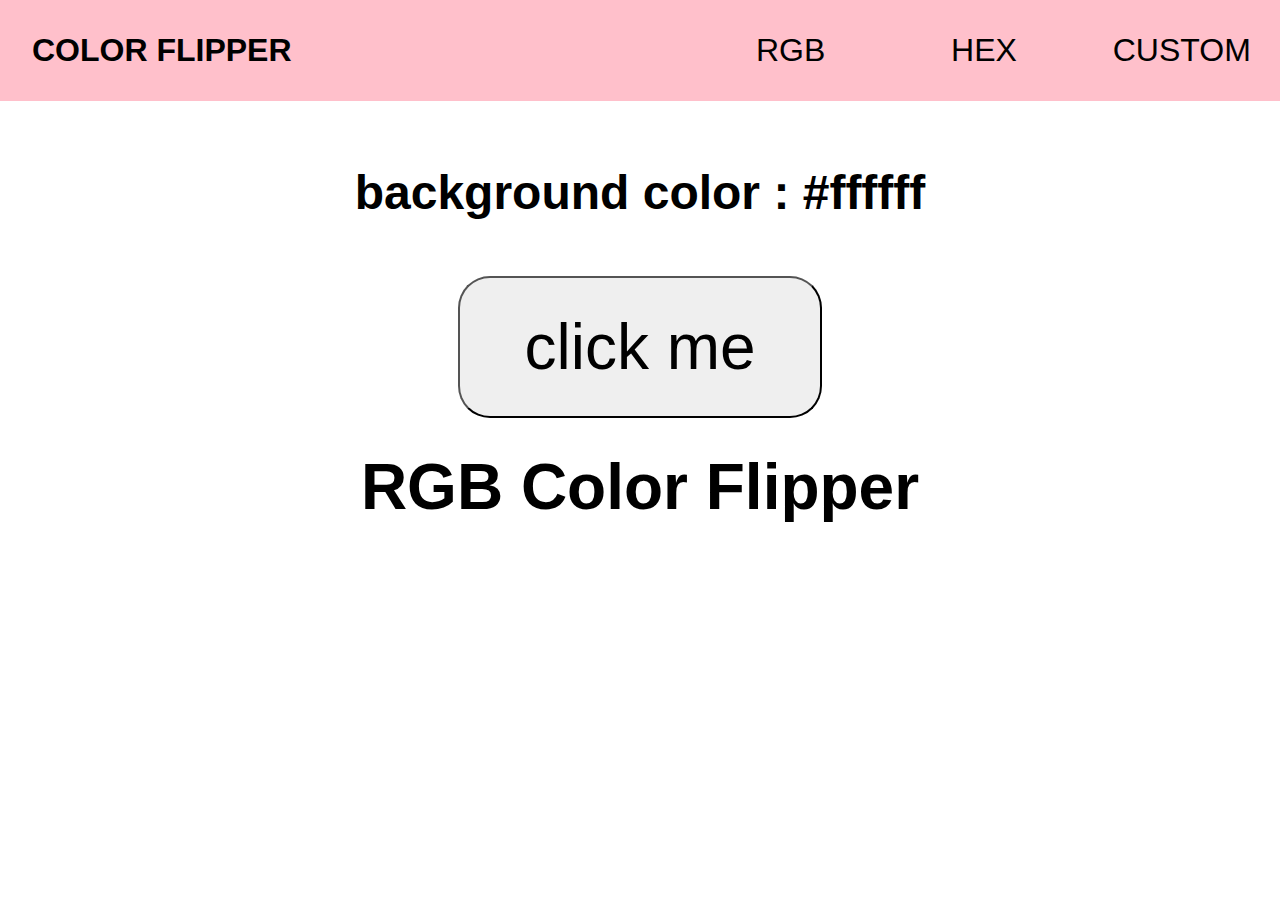
<file: index.html>
<!DOCTYPE html>
<html lang="en">
<head>
    <meta charset="UTF-8">
    <meta name="viewport" content="width=device-width, initial-scale=1.0">
    <title>Color Flipper</title>
    <link rel="stylesheet" href="styles.css"/>
</head>
<body>
    <nav>
        <div class="nav-center">
            <h4>color flipper</h4>
            <ul class="nav-links">
                <li>
                    <a href="index.html">rgb</a>
                </li>
                <li>
                    <a href="hex.html">hex</a>
                </li>
                <li>
                    <a href="custom.html">custom</a>
                </li>
            </ul>
        </div>
    </nav>
    <main>
        <div class="container">
            <h2>background color : <span class="color">#ffffff</span></h2>
            <button class="btn btn-hero" id="btn">click me</button>
            
        </div>
    </main>
    <h1>RGB Color Flipper</h1>

    
    <script src="app.js"></script>
</body>
</html>
</file>
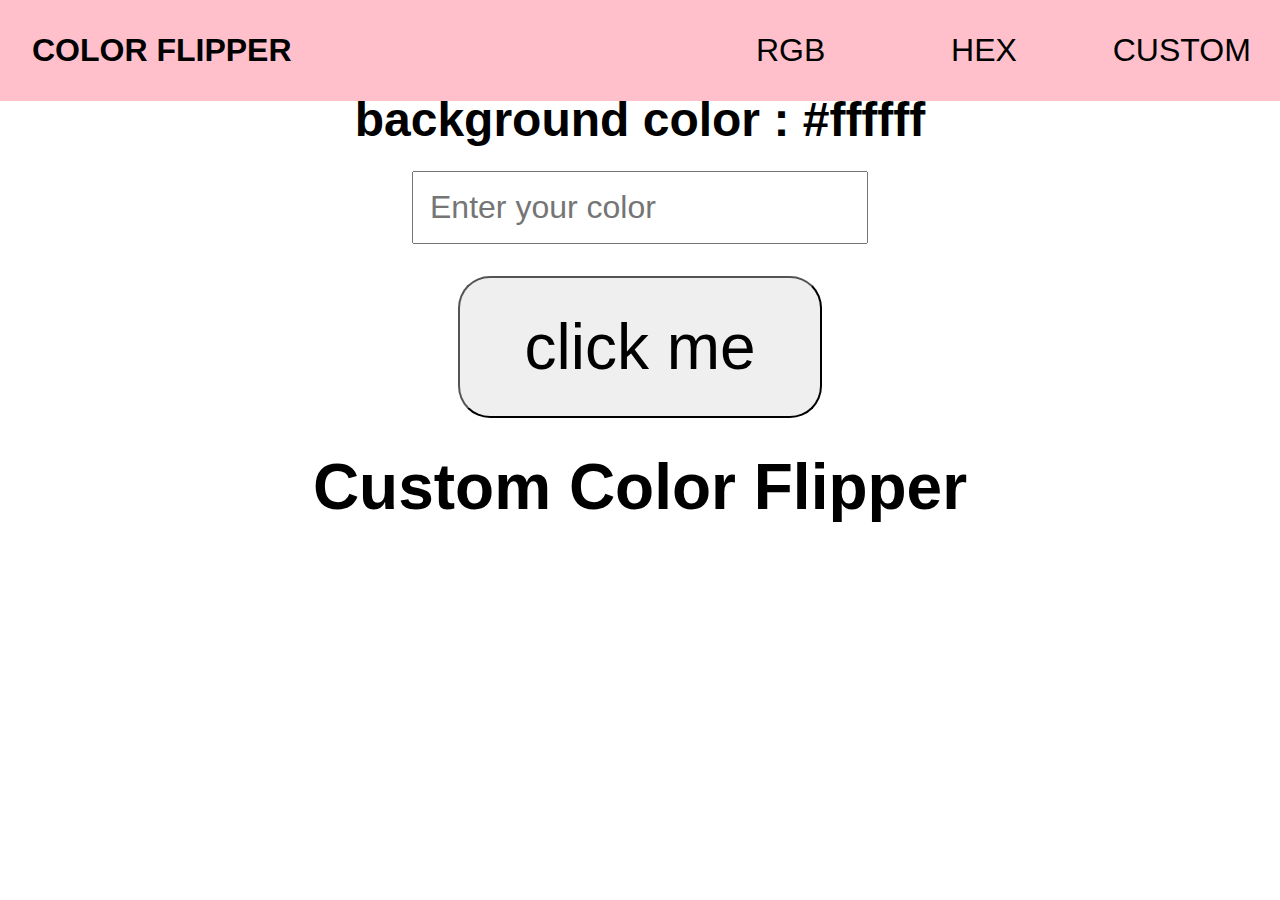
<file: custom.html>
<!DOCTYPE html>
<html lang="en">
<head>
    <meta charset="UTF-8">
    <meta name="viewport" content="width=device-width, initial-scale=1.0">
    <title>Color Flipper</title>
    <link rel="stylesheet" href="styles.css"/>
</head>
<body>
    <nav>
        <div class="nav-center">
            <h4>color flipper</h4>
            <ul class="nav-links">
                <li>
                    <a href="index.html">rgb</a>
                </li>
                <li>
                    <a href="hex.html">hex</a>
                </li>
                <li>
                    <a href="custom.html">custom</a>
                </li>
            </ul>
        </div>
    </nav>
    <main>
        <div class="container">
            <h2>background color : <span class="color">#ffffff</span></h2>
            <form>
                <input type="text" class="text_field" id ="text_field" placeholder="Enter your color">
                
            </form>
            <button class="btn" id="btn"  type="submit">click me</button>
        </div>
    </main>

    <h1>Custom Color Flipper</h1>
    <script src="custom.js"></script>
</body>
</html>
</file>
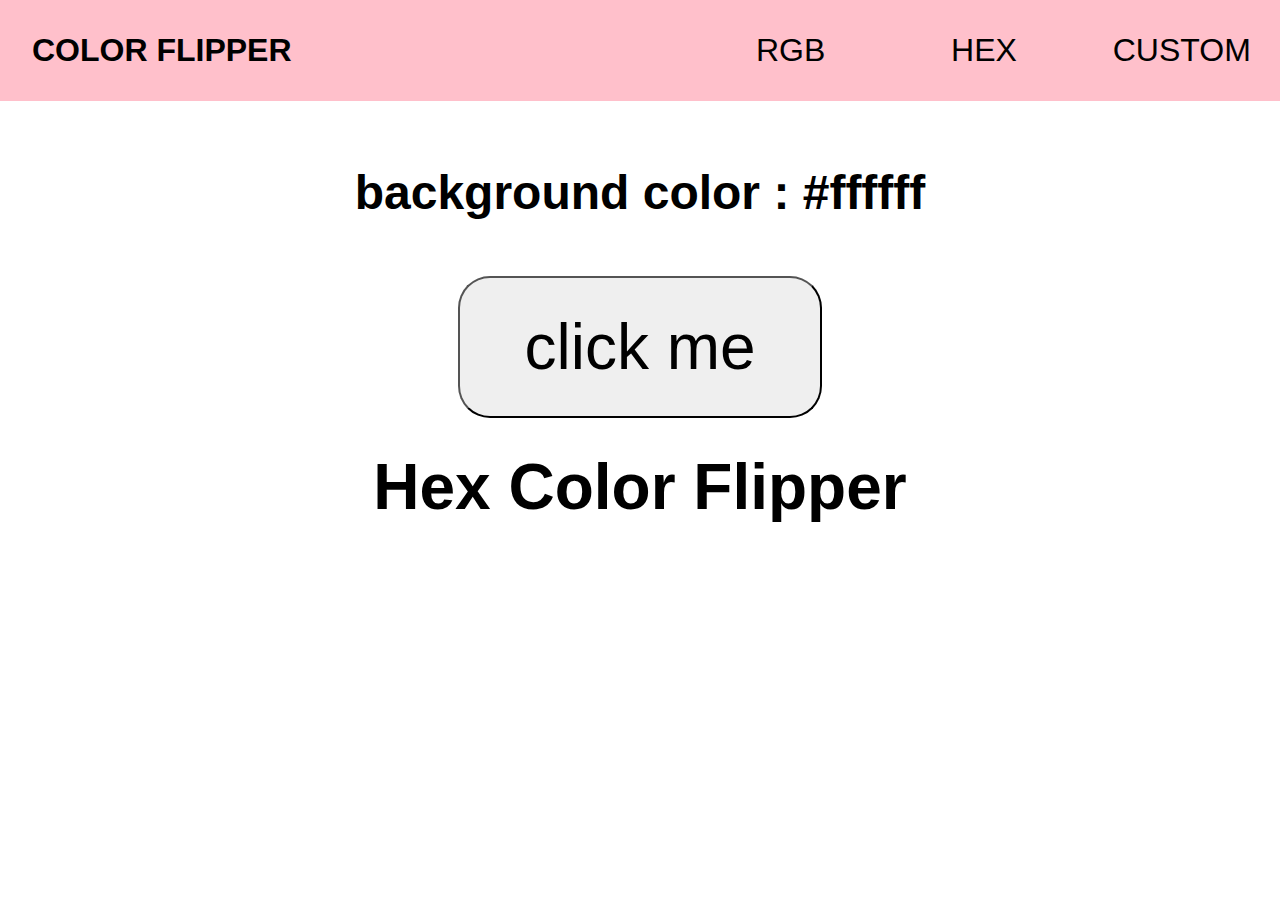
<file: hex.html>
<!DOCTYPE html>
<html lang="en">
<head>
    <meta charset="UTF-8">
    <meta name="viewport" content="width=device-width, initial-scale=1.0">
    <title>Color Flipper</title>
    <link rel="stylesheet" href="styles.css"/>
</head>
<body>
    <nav>
        <div class="nav-center">
            <h4>color flipper</h4>
            <ul class="nav-links">
                <li>
                    <a href="index.html">rgb</a>
                </li>
                <li>
                    <a href="hex.html">hex</a>
                </li>
                <li>
                    <a href="custom.html">custom</a>
                </li>
            </ul>
        </div>
    </nav>
    <main>
        <div class="container">
            <h2>background color : <span class="color">#ffffff</span></h2>
            <button class="btn btn-hero" id="btn">click me</button>
        </div>
    </main>

    <h1>Hex Color Flipper</h1>
    <script src="hex.js"></script>
</body>
</html>
</file>
<file: styles.css>
/*buh elementiig tohiruulahad amarhan bolgoh*/
* {
    box-sizing: border-box;
    margin: 0;
    padding: 0;
    font-family: Verdana, Geneva, Tahoma, sans-serif;
}

html {
    font-size: 2em;
}


/* navigation bar iig ynzlah */
nav {
    background-color: pink;
    text-transform: uppercase;
    position: fixed;
    width: 100%;
    top: 0;
}
.nav-center {
    
    display: flex;
    flex-direction: row;
    flex-wrap: wrap;
    justify-content: space-between;
    align-items: center;
}
h4 {
    margin-left: 1rem;
}

.nav-links {
    
    display: flex;
    flex-direction: row;
    flex-wrap: wrap;
    text-align: center;
}

li {
    list-style-type: none;
    height: 100%;
    padding: 1em;
    width: 33%;
    min-width: 6rem;
}
a {
    height: 100%;
    color: black;
    text-decoration: none;

}
li:hover {
    background-color: rgb(220, 165, 174);
}

/* main hesegt baigaa elementuudiin style */
.container {
    display: flex;
    flex-direction: column;
    justify-content: flex-end;
    align-items: center;
    margin: auto;
    height: 50vh;
}
h2 {
  margin-bottom: 0.5em;
}
#btn {
    font-size: 2em;
    padding: 0.5em 1em 0.5em 1em;
    border-radius: 0.5em;
    margin: 0.5em;
}
h1 {
    text-align: center;
}

/* Zovhon custom html deer ajillah style */
form {
  
  padding: 0;
  display: flex;
  flex-direction: row;
  justify-content: space-between;
}
.search__btn {
  background-color: pink;
  padding: 0.5rem 2rem;
  font-size: 1rem;
  text-align: center;
}
.search__btn:hover {
  background-color: rgb(220, 165, 174);
}
input {
  height: 100%;
  margin: 0;
  width: 100%;
  font-size: 1rem;
  padding: 0.5em;
}

@media (max-width: 1000px)
  {
    html{
      font-size: 1em;
    }
  }
/*
* {
    box-sizing: border-box;
    margin: 0;
    padding: 0;
    font-family: Verdana;
    
  }
  body { background-color:pink;
  }
  nav{
    background-color: black;
    width: 100%;
    position: fixed;
    top: 0;
    z-index: 1;
  }
  ul {
    display: flex;
    flex-direction: row;
    justify-content: flex-end;
  }
  li {
    list-style-type: none;
    font-size: 1.5em;
    padding:0.6em;
    text-align: center;
  }
  .nav_link {
    color: white;
    
  }
  .nav_link:hover{
    color: #944761;
  }
  section {
    min-height: 100vh;
    padding: 5em;
  }
  #welcome-section {
    text-align: center;
    display: flex;
    flex-direction: column;
    justify-content: center;
  }
  #welcome-section h1{
    padding: 1em;
  }
  #projects{
    background-color: #944761;
  }
  .tiles{
    display: flex;
    flex-wrap:wrap;
    justify-content: space-between;
  }
  .project-tile {
    width: 48%;
  }
  img {
    width: 100%;
    height: auto;
    border-radius: 1em 1em 0 0;
    object-fit: cover;
  }
  .project-titles{
    display: flex;
    justify-content: center;
    align-items: center;
    height: 3em;
    background-color: black;
    color: white;
    position: relative;
    top: -1em;
    border-radius: 0 0 1em 1em;
  }
  h3{
    margin-bottom: 1em;
  }
  #contacts {
    background-color: #944761;
  }
  #my-drawings img{
    border-radius: 1em;
    width: 48%;
  }
  .drawings{
    display:flex;
    flex-wrap:wrap;
    justify-content: space-evenly;
  }
  #contacts {
    display:flex;
    flex-direction: column;
    justify-content: center;
    text-align: center;
  }
  .social-accounts{
    display:flex;
    flex-direction: row;
    flex-wrap: wrap;
    justify-content: space-evenly;
  }
  .social-accounts a {
    color: black;
    font-size: 2em;
  }
  
  @media (max-width: 50em)
  {
    ul {
      flex-wrap: wrap;
      justify-content: space-evenly; 
  
    }
    li {
          font-size: 1.2em; 
    }
    section{
      padding-top: 9em;
    }
    .project-tile{
      width: 100%;
    }
    #my-drawings img{
      width: 100%;
      margin-bottom: 1em;
    }
  }
  
  
  /
</file>
